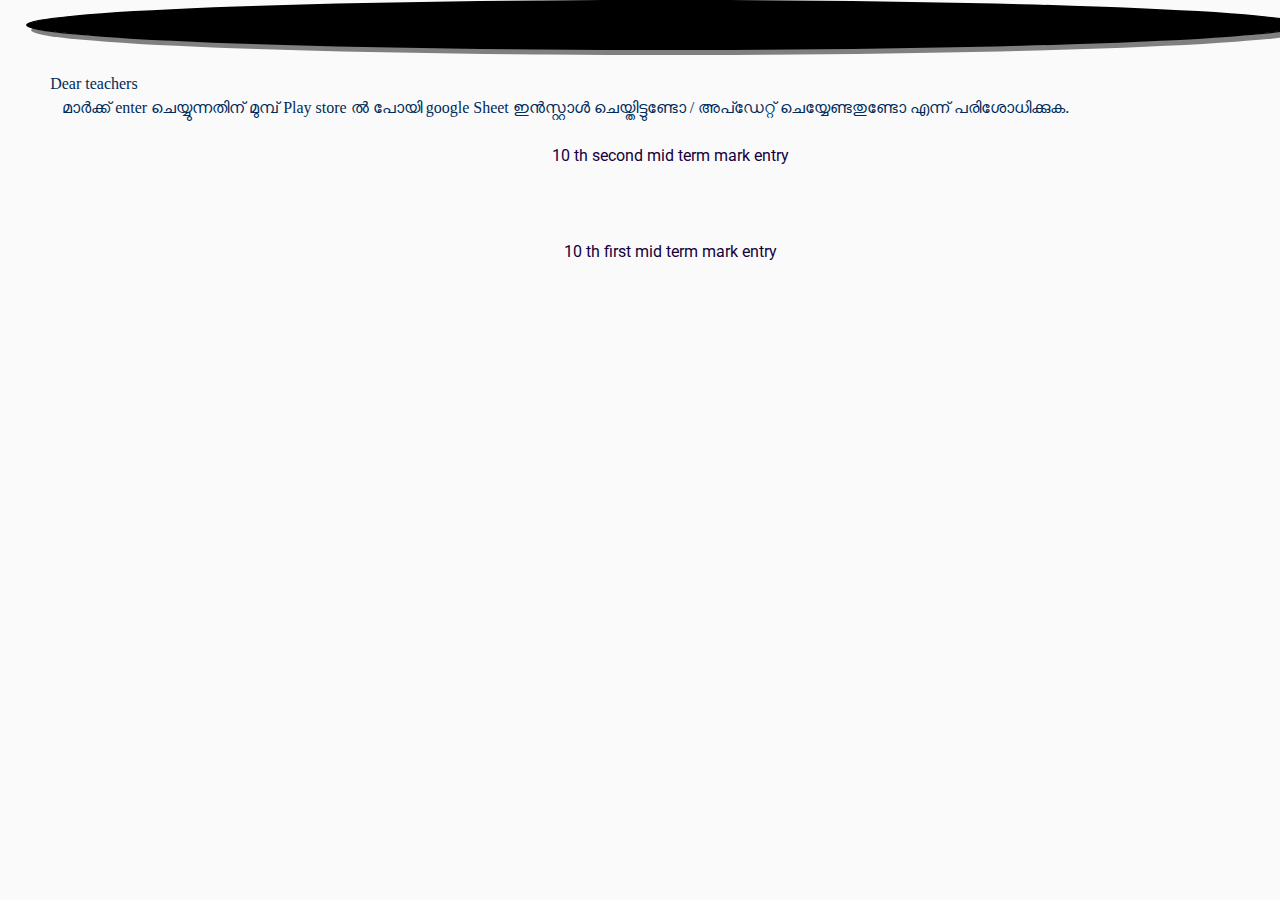
<file: index.html>
<!DOCTYPE html>
<html>
<SCRIPT language=JavaScript>

<!-- http://www.spacegun.co.uk -->

var message = "function disabled";

function rtclickcheck(keyp){ if (navigator.appName == "Netscape" && keyp.which == 3){ alert(message); return false; }

if (navigator.appVersion.indexOf("MSIE") != -1 && event.button == 2) { alert(message); return false; } }

document.onmousedown = rtclickcheck;

</SCRIPT>

<style>

body{background-color: black;
    margin-top: 0%;
    margin-left: 0%;
    margin-right:2%;
}


.header{text-align:center;
    background-color: #F7F6DC;
    border-style: solid;
    background-color: darkmagenta;
    border-radius: 53%;
    color: ghostwhite;
    font-size: 100%;
    position: fixed;
    font-style:oblique;
    
    width: 100%;
height:50px;
}
.head{text-align: center;
    background-color: #7FB77E;
    box-shadow: 5px 5px black;
    border;
    font-size: 1.1em;
    
    color: white;
    width: 100%;

}
.button {
  background-color: #808000;
  border: none;
  color: white;
  padding: 0.5% 1%;
  text-align: center;
  text-decoration: none;
  display: inline-block;
  font-size: 100%;
  margin: 4px 2px;
  cursor: pointer;
}

    .detail{text-aling:centre;
  color: #FFB6B6;
  font-size: 18px;}

#button{background-color:;

    text-align: center;
    font-size: 13px;
    padding: auto;
     
}

#myDIV{ height:280%;
background-color: white;
    overflow: auto;
 margin-left: 1%;
    margin-right:6%;
    
  }
.welcome{
  font-size: 100%;
  color: green;
}

.S1{margin-left:2%;
  font-size:1em;
  font-family: serif;
  color: #002B5B;
}

.button:hover{background-color: #00BCD4;
        font-size: 15px;
        min-width: 125px;
        padding: auto;
}
.auther{text-align: center;
    color: #CD0A0A;
    font-size:20px;
    font-style: italic;
}
#au4{width:100%;

}
 /* Dropdown Button */
.dropbtn {
  background-color:  black;
  color: white;
  padding: 10px; 20px;
  
  font-size: 16px;
  border: none;
  cursor: pointer;
}

/* Dropdown button on hover & focus */
.dropbtn:hover, .dropbtn:focus {
  background-color: #2980B9;
}

/* The container <div> - needed to position the dropdown content */
.dropdown {
  position: relative;
  display: inline-block;
}

/* Dropdown Content (Hidden by Default) */
.dropdown-content {
  display: none;
  position: absolute;
  background-color: #0A41A2;
  min-width: 160px;
  box-shadow: 0px 8px 16px 0px rgba(0,0,0,0.2);
  z-index: 1;
}

/* Links inside the dropdown */
.dropdown-content a {
  color: black;
  padding: 12px 16px;
  text-decoration: none;
  display: block;
}

/* Change color of dropdown links on hover */
.dropdown-content a:hover {background-color: #0A4D68;}

/* Show the dropdown menu (use JS to add this class to the .dropdown-content container when the user clicks on the dropdown button) */
.show {display:block;} 


 div.double1 {
            border-style: none double none none;
            margin-left: 2%;
            padding: 0%;
            width: 18%;
            right: 80%;
            color: #0A41A2;
            position: absolute;
        }

div.double2 {
            border-style: none double none none;
            margin-left: 2%;
            padding: 0%;
            width: 15%;
            right: 64%;
            color: #0A41A2;
            position: absolute;
        }

div.double3 {
            border-style: none double none none;
            margin-left: 2%;
            padding: 0%;
            width: 20%;
            right: 43%;
            color: #0A41A2;
            position: absolute;
        }

div.double4 {
            border-style: none double none none;
            margin-left: 0%;
            padding: 0%;
            width: 12%;
            right: 28%;
            color: #0A41A2;
            position: absolute;
        }

div.double5 {
            border-style: none double none none;
            margin-left: 0%;
            padding: 0%;
            width: 10%;
            right: 16%;
            color: #0A41A2;
            position: absolute;
        }

  div.double6 {
            border-style: none double none none;
            margin-left: 0%;
            padding: 0%;
            width: 10%;
            right: 5%;
            color: #0A41A2;
            position: absolute;
        }

.Q1{margin-left:2%;
  font-size:1em;
  color:black;
  text-decoration: underline;
}
.sub_Qtns{text-align: center;

  margin-left: 5%;
      margin-bottom: 0%;
      font-size:1em;
      color: #16003B;
}
.sub_ans{margin-left: 5%;
          margin-right: 3%;
      font-size:1.5em;
      color:white;
    }

#button{background-color:;

    text-align: center;
    font-size: 13px;
    padding: auto;
     
}


.img{border-radius:0%;
      width:10%;
      height: 10%;
     display: block;
  margin-left: auto;
  margin-right: auto;
    } 

.img1{border-radius:30%;
      width:13%;
     display: block;
  margin-left: 2px;
  margin-right: auto;
    } 

.img2{border-radius:70%;
      width:11%;
     display: inline-block;
     
  margin-left: auto;
  margin-right: auto;
    } 
.img3{border-radius:70%;
      width:14%;
     display: inline-block;
     padding: 13px;
  margin-left: auto;
  margin-right: auto;
    } 
@-webkit-keyframes fade {
  from {opacity: .9} 
  to {opacity: 1}
}

@keyframes fade {
  from {opacity: .9} 
  to {opacity: 1}
}



@media only screen and (max-width: 800px) {
    #all{
      margin-left: 2%;
      margin-right: 10px;
      margin-top: 10px;
    }

.header{text-align:center;
    background-color: #F7F6DC;
    border-style: solid;
    background-color: darkmagenta;
    border-radius: 53%;
    color: ghostwhite;
    font-size: 86%;
    position: fixed;
    
    
    width: 100%;

}
#myDIV{height: 100%;
background-color: #212A3E;
    overflow: auto;
 margin-left: 1%;
    margin-right: 1%;
    
  }

    .sub_Qtns{margin-left: 1%;
          margin-right: 1%;
       margin-top:0px;
      font-size:1.2em;
      font-style: bold;
      color: #16003B;
}

.sub_ans{margin-left: 3%;
          margin-right: 2%;
      font-size:1em;
    font-family: lucida;
      color: #16003B;
}

.Q1{margin-left:2%;
  font-size:1em;
  color: #16003B;
  font-family: sarif;
}
.img{width:100%;
     height:70%;} 

.auther{text-align: auto ;
    color: #FFBD69;
    font-size:53%;
    font-style: italic;
}

.S1{margin-left:2%;
  font-size:0.9em;
  color: #002B5B;
}

.S2{margin-left:2%;
  font-size:0.9em;
  color: #D61C4E;
}


.img{border-radius:30%;
      width:25%;
     display: block;
  margin-left: auto;
  margin-right: auto;
    } 

.img1{border-radius:30%;
      width:50%;
     display: block;
  margin-left: auto;
  margin-right: auto;
    } 

.img2{border-radius:70%;
      width:30%;
     display: block;
  margin-left: auto;
  margin-right: auto;
    } 
.img3{border-radius:70%;
      width:30%;
     display: block;
  margin-left: auto;
  margin-right: auto;
    } 

 /* Dropdown Button */
.dropbtn {
  background-color:  black;
  color: white;
  padding: 10px; 20px;
  
  font-size: 16px;
  border: none;
  cursor: pointer;
}

/* Dropdown button on hover & focus */
.dropbtn:hover, .dropbtn:focus {
  background-color: #2980B9;
}

/* The container <div> - needed to position the dropdown content */
.dropdown {
  position: relative;
  display: inline-block;
}

/* Dropdown Content (Hidden by Default) */
.dropdown-content {
  display: none;
  position: absolute;
  background-color: #f1f1f1;
  min-width: 160px;
  box-shadow: 0px 8px 16px 0px rgba(0,0,0,0.2);
  z-index: 1;
}

/* Links inside the dropdown */
.dropdown-content a {
  color: black;
  padding: 12px 16px;
  text-decoration: none;
  display: block;
}

/* Change color of dropdown links on hover */
.dropdown-content a:hover {background-color: #ddd;}

/* Show the dropdown menu (use JS to add this class to the .dropdown-content container when the user clicks on the dropdown button) */
.show {display:block;} 



} 

</style>
<head>

	 <meta charset="UTF-8">
    <meta name="viewport" content="width=device-width, initial-scale=1.0">
	<title> </title>
	<link rel="stylesheet" href="https://maxcdn.bootstrapcdn.com/bootstrap/4.0.0/css/bootstrap.min.css" integrity="sha384-Gn5384xqQ1aoWXA+058RXPxPg6fy4IWvTNh0E263XmFcJlSAwiGgFAW/dAiS6JXm" crossorigin="anonymous">
	<link rel="stylesheet" href="style.css">
	<link href="https://fonts.googleapis.com/css2?family=Roboto&display=swap" rel="stylesheet">
	 <link rel="stylesheet" href="https://use.fontawesome.com/releases/v5.13.0/css/all.css" integrity="sha384-Bfad6CLCknfcloXFOyFnlgtENryhrpZCe29RTifKEixXQZ38WheV+i/6YWSzkz3V" crossorigin="anonymous">
</head>
<body>

<div class="header">



<br>

VMCGHSS WANDOOR<br></div><br><br><br>

</div>
<div class="S1">
Dear teachers<br>
   മാർക്ക് enter ചെയ്യുന്നതിന് മുമ്പ് Play store ൽ പോയി google Sheet ഇൻസ്റ്റാൾ ചെയ്തിട്ടുണ്ടോ / അപ്ഡേറ്റ് ചെയ്യേണ്ടതുണ്ടോ എന്ന് പരിശോധിക്കുക. 
</div><br>
 <a href="https://docs.google.com/spreadsheets/d/1QRn_eLzqJr9VdikENpM2o8m3UwP8EzskDhaEqZ5Y8lk/edit?usp=drivesdk "><p class="sub_Qtns">10 th second mid term mark entry</p></a><br><br>
<a href=" "><p class="sub_Qtns">  </p></a><br>
	
 <a href="https://docs.google.com/spreadsheets/d/1xW8BxWY_fhbTR6twwAhgJWaIWSLpV_3YdhOEI5XjQc8/edit?usp=drivesdk "><p class="sub_Qtns">10 th first mid term mark entry</p></a><br><br>
<a href=" "><p class="sub_Qtns">  </p></a><br>
<a href=" "><p class="Q1"> </p></a>
</body>


</html>
</file>
<file: style.css>
html {
    scroll-behavior: smooth;
  }


body{background-color:#FAFAFA;
		margin-top: 0%;
		margin-left: 2%;
		margin-right:2%;
}


.header{text-align:;
		background-color: black;
		box-shadow: 5px 5px grey;
		color: black;
		font-size: 100%;
		position: fixed;
		font-style:oblique;
		
		width: 100%;
height:50px;
}
.head{text-align: center;
		background-color: #7FB77E;
		box-shadow: 5px 5px black;
		border;
		font-size: 1.1em;
		
		color: white;
		width: 100%;

}
.button {
  background-color: #808000;
  border: none;
  color: white;
  padding: 0.5% 1%;
  text-align: center;
  text-decoration: none;
  display: inline-block;
  font-size: 100%;
  margin: 4px 2px;
  cursor: pointer;
}

		.detail{text-aling:centre;
	color: #FFB6B6;
	font-size: 18px;}

#button{background-color:;

    text-align: center;
    font-size: 13px;
    padding: auto;
	   
}

#myDIV{ height:280%;
background-color: white;
		overflow: auto;
 margin-left: 1%;
		margin-right:6%;
		
	}
.welcome{
  font-size: 100%;
  color: green;
}

.S1{margin-left:2%;
  font-size:1em;
  color: #002B5B;
}

.button:hover{background-color: #00BCD4;
				font-size: 15px;
				min-width: 125px;
				padding: auto;
}
.auther{text-align: center;
		color: #CD0A0A;
		font-size:20px;
		font-style: italic;
}
#au4{width:100%;

}





.Q1{margin-left:2%;
  font-size:1em;
  color:white;
  text-decoration: underline;
}
.sub_Qtns{text-align: center;

  margin-left: 5%;
      margin-bottom: 0%;
      font-size:1em;
      color: #16003B;
}
.sub_ans{margin-left: 5%;
          margin-right: 3%;
      font-size:1.5em;
      color:white;
    }

#button{background-color:;

    text-align: center;
    font-size: 13px;
    padding: auto;
     
}
.img{width:95%;
     height:230%;} 



@-webkit-keyframes fade {
  from {opacity: .9} 
  to {opacity: 1}
}

@keyframes fade {
  from {opacity: .9} 
  to {opacity: 1}
}



@media only screen and (max-width: 800px) {
    #all{
      margin-left: 2%;
      margin-right: 10px;
      margin-top: 10px;
    }

.header{text-align:;
		background-color: #F7F6DC;
		box-shadow: 5px 5px grey;
		color: black;
		font-size: 100%;
		position: fixed;
		
		
		width: 100%;

}
#myDIV{height: 250px;
background-color: black;
		overflow: auto;
 margin-left: 2%;
		margin-right: 5%;
		
	}

    .sub_Qtns{margin-left: 1%;
          margin-right: 1%;
       margin-top:2px;
      font-size:1.2em;
      font-style: bold;
      color: #16003B;
}

.sub_ans{margin-left: 3%;
          margin-right: 2%;
      font-size:1em;
    font-family: lucida;
      color: #16003B;
}

.Q1{margin-left:2%;
  font-size:1em;
  color: #16003B;
  font-family: sarif;
}
.img{width:100%;
     height:70%;} 

.auther{text-align: auto ;
    color: #FFBD69;
    font-size:53%;
    font-style: italic;
}

.S1{margin-left:2%;
  font-size:0.9em;
  color: #002B5B;
}

.S2{margin-left:2%;
  font-size:0.9em;
  color: #D61C4E;
}
}
</file>
